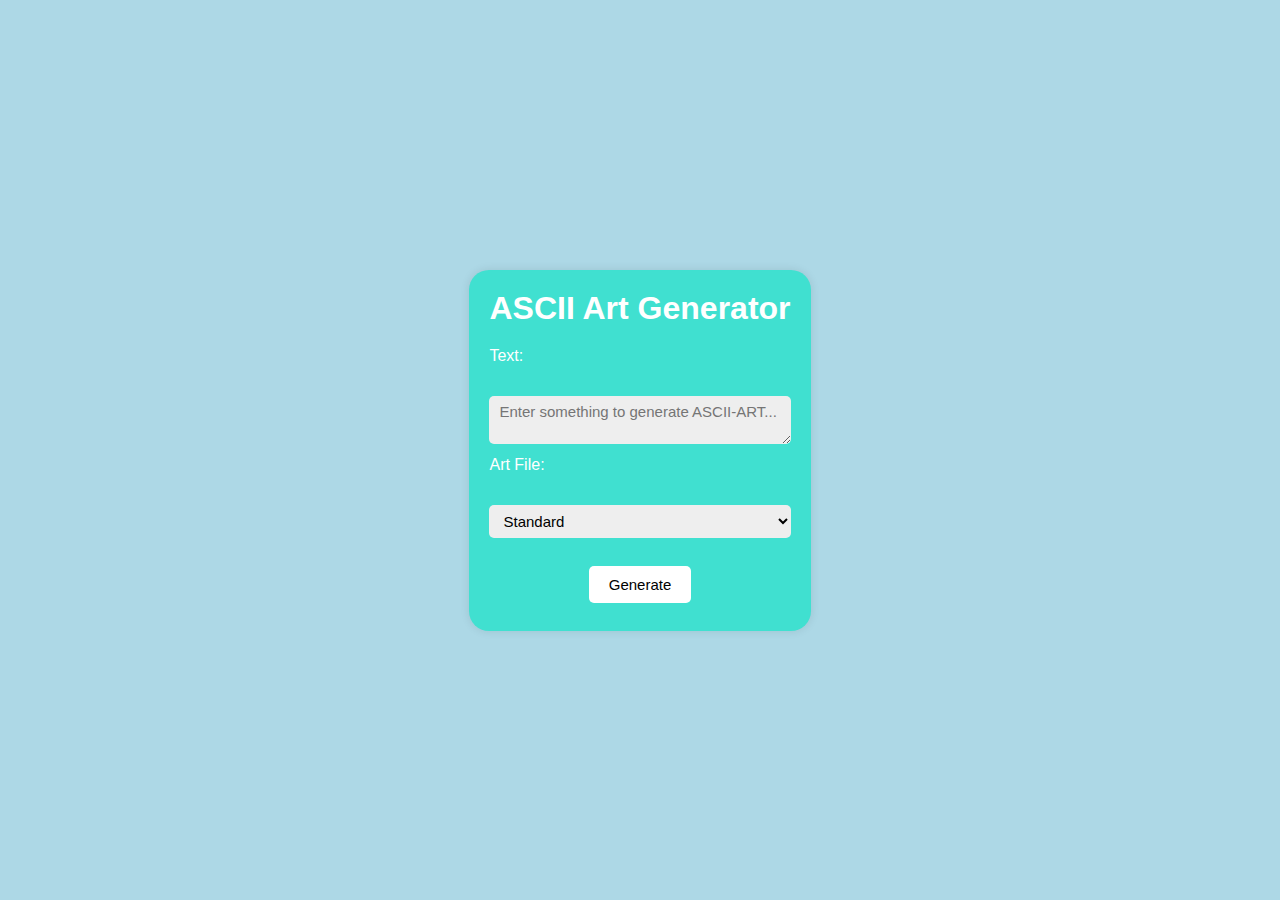
<file: index.html>
<!DOCTYPE html>
<html>

<head>
  <meta charset="UTF-8">
  <meta name="viewport" content="width=device-width, initial-scale=1.0">
  <title>ASCII Art Generator</title>
  <link rel="stylesheet" type="text/css" href="/static/style.css">
   <script>
    function validateForm() {
      var textareaContent = document.getElementById("text").value.trim();
      if (textareaContent === "") {
        alert("Textarea cannot be empty!");
        return false; // Prevent form submission
      }
      return true; // Allow form submission
    }
  </script>
</head>

<body>
  <div class="container">
    <h1 class="heading">ASCII Art Generator</h1>
    <form action="/ascii-art" method="post" onsubmit="return validateForm()">
      <label for="text">Text:</label><br>
      <textarea id="text" name="text" placeholder="Enter something to generate ASCII-ART..."></textarea><br>
      <label for="artFile">Art File:</label><br>
      <select id="artFile" name="artFile">
        <option value="standard.txt">Standard</option>
        <option value="shadow.txt">Shadow</option>
        <option value="thinkertoy.txt">Thinkertoy</option>
      </select><br>
      <div class="generate">
        <input type="submit" value="Generate">
      </div>
    </form>
  </div>
</body>

<style>
  * {
    margin: 0;
    padding: 0;
    box-sizing: border-box;
    font-family: Verdana, Geneva, Tahoma, sans-serif;
  }
  
  body {
    background-color: lightblue;
    display: flex;
    align-items: center;
    justify-content: center;
    min-height: 100vh;
    padding: 20px;
  }
  
  .container {
    background-color: turquoise;
    border-radius: 20px;
    padding: 20px;
    max-width: 80%;
    box-shadow: 0px 0px 10px rgba(0,0,0,0.1);
  }
  
  .heading {
    color: #fff;
    text-align: center;
    font-size: 2em;
    margin-bottom: 20px;
  }
  
  .container label {
    display: block;
    margin-bottom: 5px;
    color: #fff;
  }
  
  .container textarea, .container select {
    width: 100%;
    background-color: #eee;
    border: none;
    border-radius: 5px;
    margin: 8px 0;
    padding: 7px 10px;
    font-size: 15px;
    outline: none;
  }
  
  .generate {
    text-align: center;
  }
  
  .generate input[type="submit"] {
    background-color: #fff;
    border: none;
    border-radius: 5px;
    padding: 10px 20px;
    font-size: 15px;
    cursor: pointer;
    margin-top: 20px;
  }
  
  a {   
    text-decoration:none; 
  }
  </style>
</file>
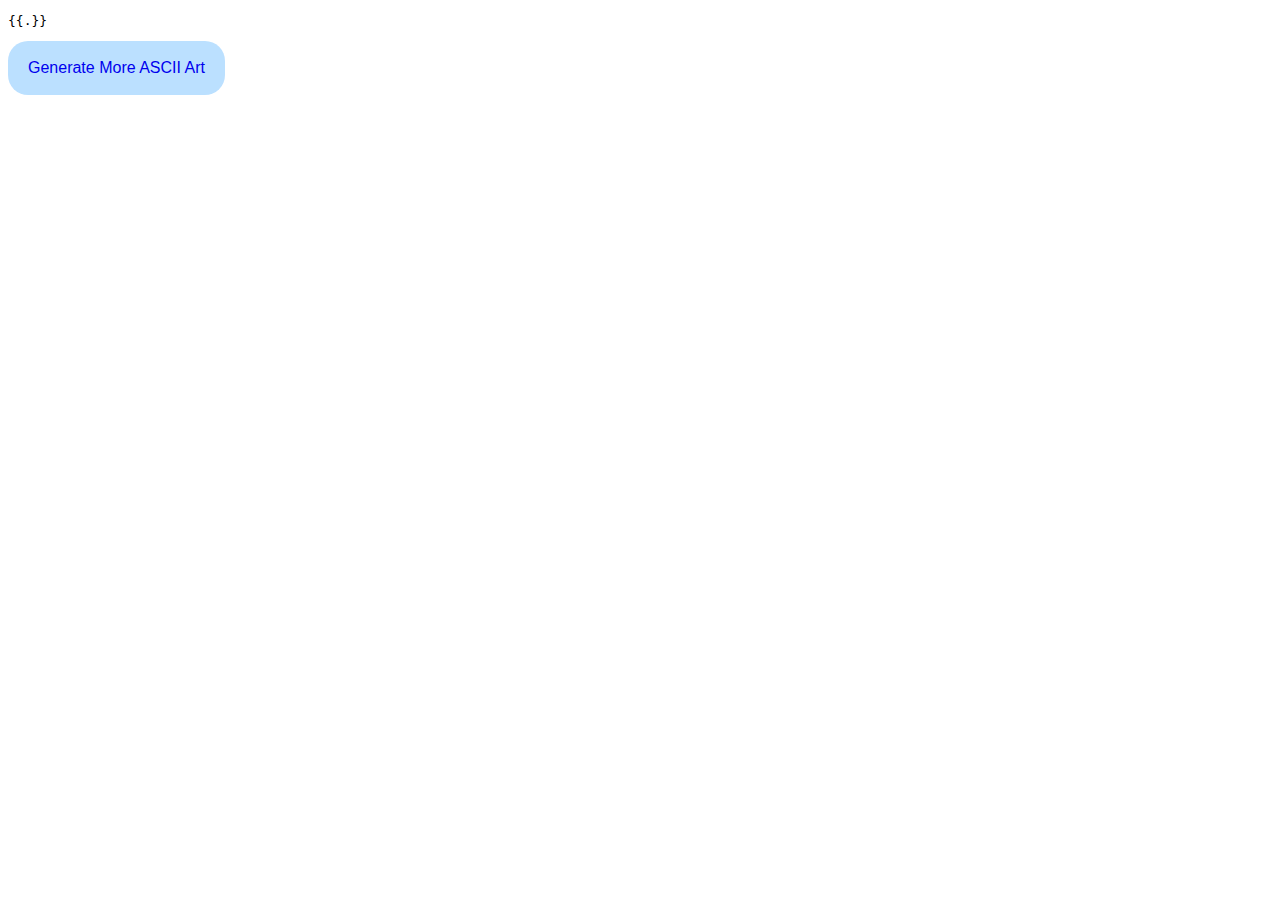
<file: result.html>
<!DOCTYPE html>
<html>
<head>
    <title>ASCII Art Result</title>
</head>
<body>
    <pre>{{.}}</pre>
    <button><a href="/">Generate More ASCII Art</a></button>
</body>
</html>

<style>
a {   
  text-decoration:none; 
}

button {   
  text-decoration:solid; 
  background-color:rgb(187, 224, 255);
  text-align: center;
  font-size: medium;
  border:none;
  border-radius: 20px;
  margin:auto;
  padding: 18px 20px; 
}
button :hover{
    color:blueviolet;
}

</style>
</file>
<file: static/style.css>
* {
  margin: 0;
  padding: 0;
  box-sizing: border-box;
  background-color: turquoise;
  font-family: "Courier New", Courier, monospace;
}

body {
  background-color: lightblue;
  display: flex;
  align-items: center;
  justify-content: center;
  min-height: 100vh;
}

.container {
  background-color: #fff;
  border-radius: 20px;
  position: relative;
  overflow: hidden;
  width: max-content;
  max-width: 100%;
  padding: 200px;
  background-color: aquamarine;
}

.container > div {
  color: #333;
  text-align: center;
  font-family: verdana;
  font-size: 50px;
}

.container input {
  background-color: #eee;
  border: none;
  border-radius: 5px;
  margin: 8px 0;
  padding: 7px 10px;
  font-size: 15px;
  outline: none;
}

a {   
  text-decoration:overline; 
  background-color: rgb(103, 53, 164);
  border:none;
  margin: 8px;
  padding: 10px 20px; 
}
</file>
